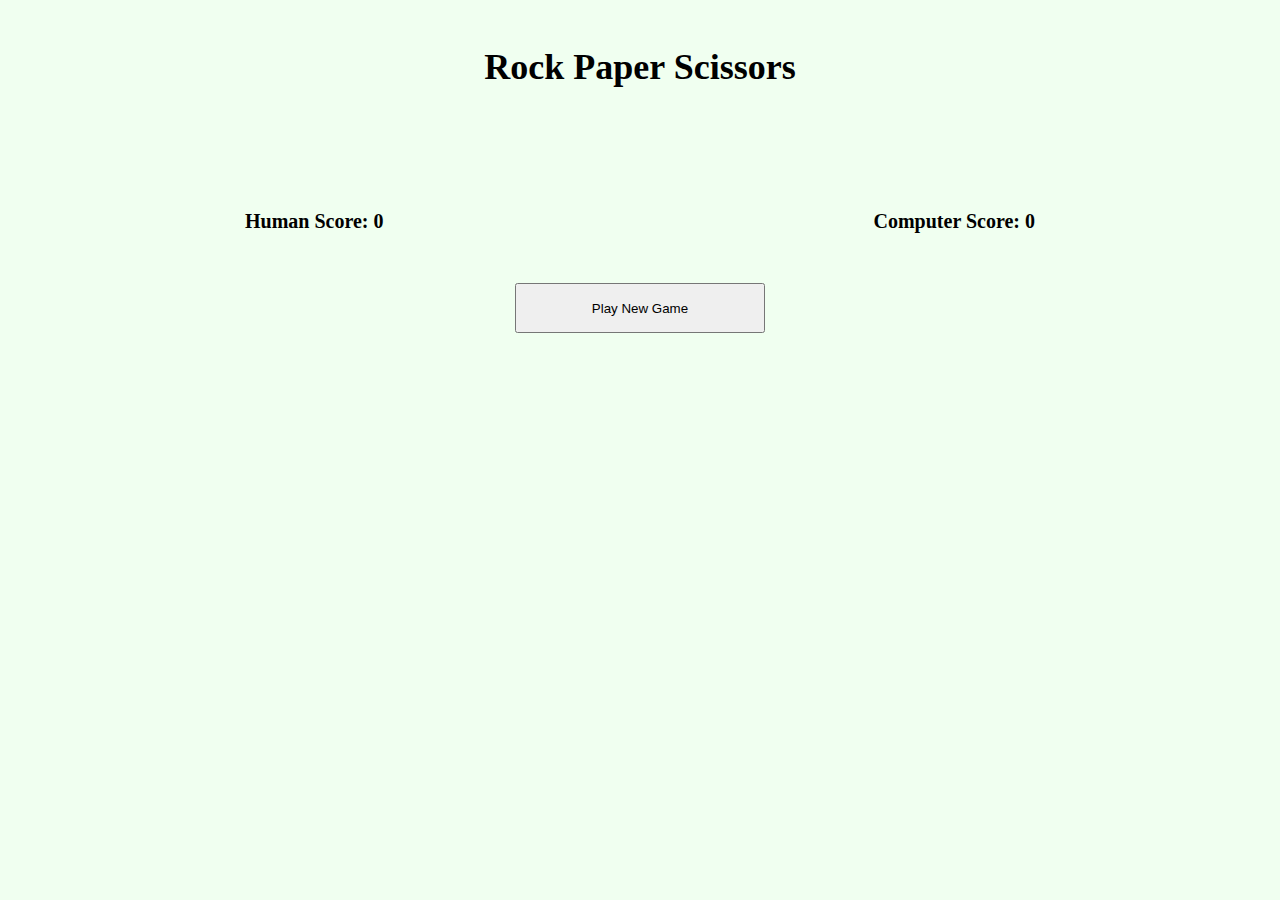
<file: index.html>
<!DOCTYPE html>
<html lang="en">
    <head>
        <meta charset="UTF-8">
        <title>Rock Paper Scissors</title>
        <meta name="viewport" content="width=device-width, initial-scale=1.0">
        <script defer src="./rps.js"></script>
        <link rel="stylesheet" href="./styles.css">
    </head>
    <body>
        <div class="heading">Rock Paper Scissors</div>
        <div class="round_scores">
            <ul>
                <div class="score_container"><li class="human_score">Human Score: <div class="human_content">0</div></li></div>
                <div class="score_container"><li class="computer_score">Computer Score: <div class="computer_content">0</div></li></div>
            </ul>
            <div class="play_btn">
                <button class="play_round_btn">Play New Game</button></div>
        </div>
        <div class="container">
            <div class="weapon_title">Choose Your Weapon</div>
            <div class="choices">
                <div class="choice">Rock
                        <button id="rock">Choose Me!</button>
                </div>
                <div class="choice">Paper
                        <button id="paper">Choose Me!</button>
                </div>
                <div class="choice">Scissors
                        <button id="scissors">Choose Me!</button>
                </div>
            </div>
            <div class="round_choices">
                <ul>
                    <li class="human_choice">Human Choice: <div class="var_choice"></div></li>
                    <li class="computer_choice">Computer Choice: <div class="comp_choice"></div></li>
                </ul>
                <div class="result">
                    Result of Round:
                    <div class="message">This is dummy text</div>
                </div>
            </div>
        </div>
        
    </body>
</html>
</file>
<file: styles.css>
body {
    min-height: 100vh;
    margin: 0;
    padding: 0;
    background-color: honeydew;
    display: flex;
    flex-direction: column;
    justify-content: space-around;
}

.heading {
    margin-top: 10px;
    display: flex;
    justify-content: center;
    font-size: 36px;
    font-weight: 800;
    margin-bottom: 50px;
}

ul {
    display: flex;
    margin: 0;
    padding: 0;
    list-style-type: none;
    justify-content: space-around;
}

li {
    font-size: 20px;
    font-weight: 600;
}

.round_scores {
    height: 100px;
    display: flex;
    flex-direction: column;
    justify-content: space-between;
    gap: 50px;
}

.play_btn {
    display: flex;
    justify-content: center;
    align-items: center;
}

.play_round_btn {
    width: 250px;
    height: 50px;
    display: flex;
    justify-content: center;
    align-items: center;
}

.weapon_title {
    margin-top: 75px;
    text-align: center;
    font-size: 24px;
    margin-bottom: 30px;
}

.computer_score, .human_score {
    display: flex;
    gap: 5px;
}

.choices {
    display: flex;
    justify-content: space-around;
}

.choice {
    height: 200px;
    text-align: center;
    display: flex;
    flex-direction: column;
    justify-content: space-around;
    font-size: 24px;
    font-weight: bold;
    font-family: 'Courier New', monospace;
}

.choice > button {
    display: flex;
    justify-content: center;
    align-items: center;
    width: 125px;
    height: 50px;
}

.round_choices {
    display: flex;
    flex-direction: column;
    margin: 25px 50px 0 50px;
    gap: 35px;
}

.human_choice, .computer_choice {
    display: flex;
    gap: 5px;
    font-size: 24px;
    flex-wrap: wrap;
    font-family: "Courier New", monospace;
    font-weight: normal;
}

.result {
    text-align: center;
    font-family: "Courier New", monospace;
    font-size: 24px;
    margin-bottom: 5px;
    font-weight: normal;
}

.message {
    margin-top: 5px;
    font-size: 22px;
    text-align: center;
    font-weight: 600;
}
</file>
